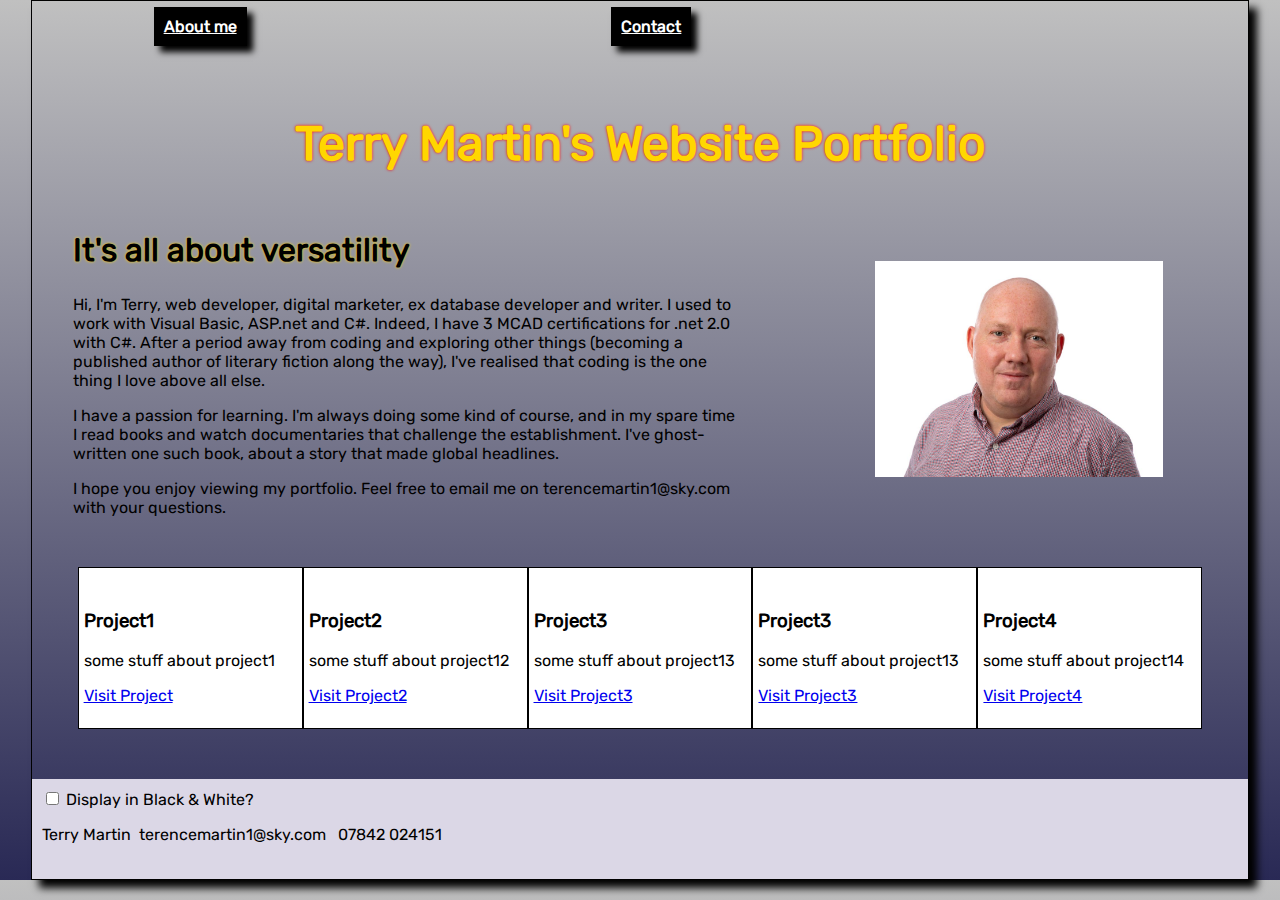
<file: index.html>
<!DOCTYPE html>
<html>
    <head>
<link rel="stylesheet" href="./css/portfolio.css"/>
<script src="./scripts/portfolio.js"></script>


<title> Terry Martin portfolio - home page</title> 
<!--Dont forget to change the title-->


</head>

<body>

  <header>
    
  </header>
  
  <nav class="navContainer">
    <div style="display: none"><span class="navItem"><a href="index.html">Home</a></span></div>
    <span class="navItem"><a href="about.html">About me</a></span>
    <span class="navItem"><a href="contact.html">Contact</a></span>

  </nav>

  <main>
    <h1>Terry Martin's Website Portfolio</h1>

    
  <div class="hero">
    
     
      <div class="aboutme">
        <h2> It's all about versatility</h2>
          <p>
            Hi, I'm Terry, web developer, digital marketer, ex database developer and writer.  
            I used to work with Visual Basic, ASP.net and C#. Indeed, I have 3 MCAD certifications for .net 2.0 with C#. 
             After a period away from coding and exploring other things 
             (becoming a published author of literary fiction along the way), I've realised that coding is the one thing I love above all else.  
             
          </p>
          <p>
            I have a passion for learning.  I'm always doing some kind of course, and in my spare time 
            I read books and watch documentaries that challenge the establishment.
            I've ghost-written one such book, about a story that made global headlines.
            </p>
            <p>
              I hope you enjoy viewing my portfolio.  Feel free to email me on terencemartin1@sky.com with your questions.
            </p>
      </div>
        <div class="myPic">
         
          <img src="./media/LR-0009.jpg"/>
          </div>
             
        </div>

<div class="flexContainer">
  <!--flexbox-->
  <div class="flexItem">
    <h3>Project1</h3>
    <p>some stuff about project1</p>
    <a href="#">Visit Project</a>
  </div>
  <div class="flexItem">
    <h3>Project2</h3>
    <p>some stuff about project12</p>
    <a href="#">Visit Project2</a>
  </div>
  <div class="flexItem">
    <h3>Project3</h3>
    <p>some stuff about project13</p>
    <a href="#">Visit Project3</a>
  </div>
  <div class="flexItem">
    <h3>Project3</h3>
    <p>some stuff about project13</p>
    <a href="#">Visit Project3</a>
  </div>
  <div class="flexItem">
    <h3>Project4</h3>
    <p>some stuff about project14</p>
    <a href="#">Visit Project4</a>
  </div>
</div>
  </main>


  <footer>
    <input type="checkbox" id="chkMono" name="Black & White", unchecked onclick="removeStyles();"/>
    <label for="chkMono">Display in Black & White?</label>
    <p>
      Terry Martin&nbsp;&nbsp;terencemartin1@sky.com&nbsp;&nbsp; 07842 024151
    </p>
  </footer>
  
</body>
</html>
</file>
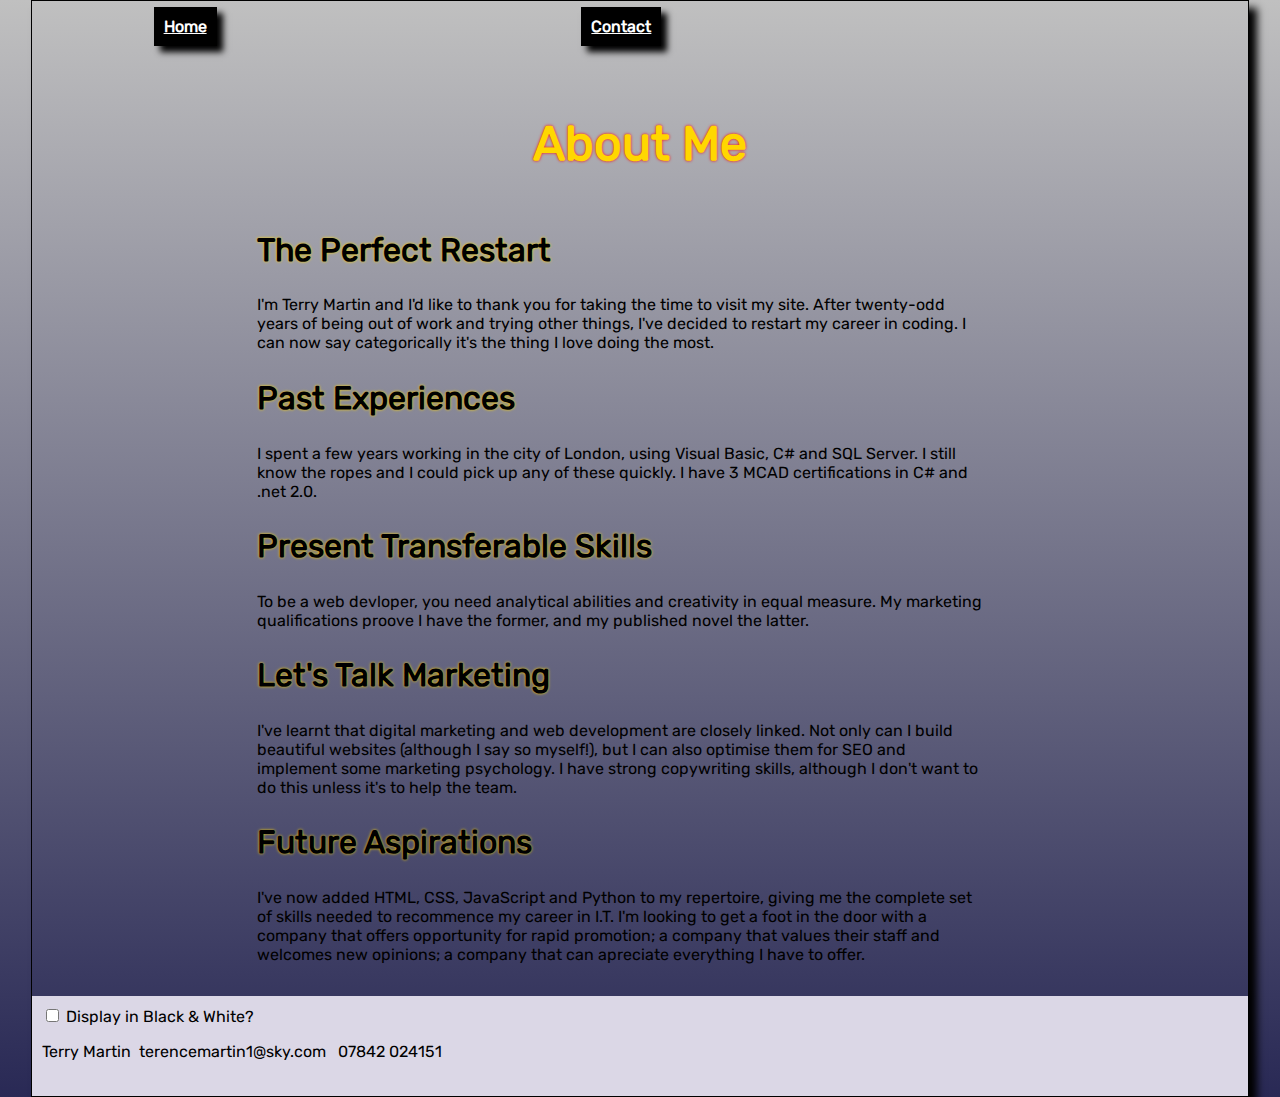
<file: about.html>
<!DOCTYPE html>
<html>
    <head>
<link rel="stylesheet" href="./css/portfolio.css"/>
<script src="./scripts/portfolio.js"></script>

<title> Terry Martin portfolio - home page</title> 
<!--Dont forget to change the title-->


</head>

<body>

  <header>
    
  </header>
  
  <nav class="navContainer">
    <span class="navItem"><a href="index.html">Home</a></span>
    <div style="display:none"><span class="navItem"><a href="about.html">About me</a></span></div>
    <span class="navItem"><a href="contact.html">Contact</a></span>

  </nav>

  <main>
    <h1>About Me</h1>
        
  <div class="hero">
    
         
    
      <div class="aboutme">
        <h2>The Perfect Restart</h2>
        <p>I'm Terry Martin and I'd like to thank you for taking the time to visit my site. 
           After twenty-odd years of being out of work and trying other things, I've decided to restart my career in coding. 
           I can now say categorically it's the thing I love doing the most.</p>

        <h2>Past Experiences</h2>

        <p>
          I spent a few years working in the city of London, using Visual Basic, C# and SQL Server. 
           I still know the ropes and I could pick up any of these quickly. 
           I have 3 MCAD certifications in C# and .net 2.0.
        </p>

        <h2>Present Transferable Skills</h2>
        <p>
          
          To be a web devloper, you need analytical abilities and creativity in equal measure.  My 
          marketing qualifications proove I have the former, and my published novel the latter.
                    
        </p>

        <h2>Let's Talk Marketing</h2>
        <p>
          I've learnt that digital marketing and web development are closely linked. 
           Not only can I build beautiful websites (although I say so myself!), but I can also optimise them for SEO and implement some marketing psychology.
           I have strong copywriting skills, although I don't want to do this unless it's to help the team.
        </p>

        <h2>Future Aspirations</h2>
        <p>
          I've now added HTML, CSS, JavaScript and Python to my repertoire, giving me the complete set 
          of skills needed to recommence my career in I.T.  I'm looking to get a foot in the door with
          a company that offers opportunity for rapid promotion; a company that values their staff
          and welcomes new opinions; a company that can apreciate everything I have to offer.

        </p>
      </div>
           
      
    </div>  
  </main>


  <footer>
    <input type="checkbox" id="chkMono" name="Black & White", unchecked onclick="removeStyles();"/>
    <label for="chkMono">Display in Black & White?</label>
    <p>
      Terry Martin&nbsp;&nbsp;terencemartin1@sky.com&nbsp;&nbsp; 07842 024151
    </p>

  </footer>
</body>
</html>
</file>
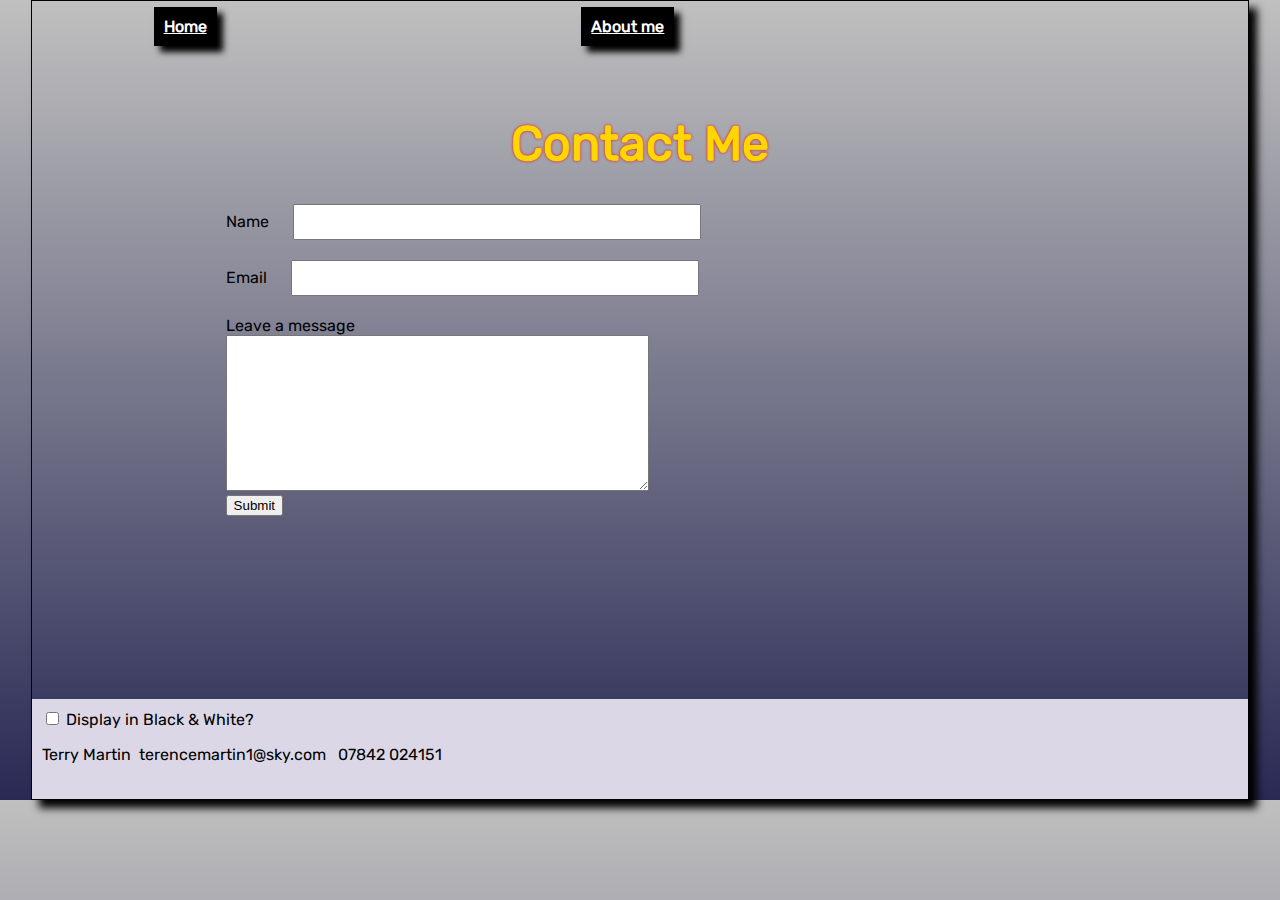
<file: contact.html>
<!DOCTYPE html>
<html>
    <head>
<link rel="stylesheet" href="./css/portfolio.css"/>
<script src="./scripts/portfolio.js"></script>

<title> Terry Martin portfolio - home page</title> 
<!--Dont forget to change the title-->


</head>

<body>

  <header>
    
  </header>
  
  <nav class="navContainer">
    <span class="navItem"><a href="index.html">Home</a></span>
    <span class="navItem"><a href="about.html">About me</a></span>
    <div style="display:none"><span class="navItem"><a href="contact.html">Contact</a></span></div>

  </nav>

  <main>
    <h1>Contact Me</h1>

    
 
    
     
      <form action="mailto:terencemartin1@sky.com">

        <label for="name" class="contactLabel">Name</label>
        <input type="text" id="name" class="contactInput"/><br>
        <label for="email" class="contactLabel">Email</label>
        <input type="text" id="email" class="contactInput"/><br>
        <label for="textarea" class="contactLabel">Leave a message</label><br>
        <textarea id="textarea" rows="10" cols="50"></textarea><br>

        <input type="submit"id="submit" value="Submit"> 
      </form>
        
    </main>


  <footer>
    <input type="checkbox" id="chkMono" name="Black & White", unchecked onclick="removeStyles();"/>
    <label for="chkMono">Display in Black & White?</label>
    <p>
      Terry Martin&nbsp;&nbsp;terencemartin1@sky.com&nbsp;&nbsp; 07842 024151
    </p>

  </footer>
</body>
</html>
</file>
<file: css/portfolio.css>
/*fonts*/
@font-face{
    font-family: portfolio;
    src:url("../fonts/Roboto/Roboto-Regular.ttf") format('truetype');
    font-weight: normal;
    font-style: normal;
    
}

@font-face{
    font-family: rubik;
    src:url("../fonts/Rubik/Rubik-VariableFont_wght.ttf") format('truetype');
    font-weight: normal;
    font-style: normal;
}


body{
    width: 95%;
    border: 1px solid black;
    background-image: linear-gradient(silver,rgb(41, 41, 85)); /* adds a background*/ 
   min-height: 600px;
    margin:auto;
    font-family: rubik, Arial, Helvetica, sans-serif;
    box-shadow: 0.5em 0.5em 0.5em black; /*creates a 3d effect*/
}




nav{
    margin-bottom: 1em;
      /*rounds the corners of elements
     background-color: white; change the background color of the nav element*/
     font-weight: bold;
     text-align: center;
}

nav a{
    color:white;
}

a:hover{
    color: gold;
}


        

h1{
    font-size: 3em;
    text-align: center;
    font-family: rubik;
    color:gold;
    text-shadow: 0 0 3px #FF0000;
    
}

h2{
    font-size: 2em;
    font-family: rubik;
    color:black;
    text-shadow: 0 0 3px gold;
    
}

main{

     margin-top: 1em; /*adds space at the top of the main element
     */border-radius: 1em; /*rounds the corners of elements*/
     
     min-height:600px;
     padding: 1em;
}

    
   


    
   


.hero{
    width: 95%;
    display:inline-flex;
    align-content:center;
    justify-content: center;
    margin:auto;
}
.myPic{
    width:40%;
    padding: 10px;
    justify-items:center;
    align-content:center;

}

.Mytext{

    width:40%;
    padding:10px;
    justify-content: space-around;
    align-content: center;
}
/*.headingImage img{
    width:20%;
}*/

.aboutme{
  
    width: 65%;
    padding-left:25px;
    /*margin-right:2%;*/
    justify-content: center;
    align-content:space-center;
    /*margin:auto;*/
    

}

/*.myPic{
    justify-items:center;
    align-items: center;
    
    
    

}*/
.myPic img{
    width:70%;
    /*height:auto;*/
    float:right;
}
.my_projects{
    width:95%;
    padding:10px;
    margin: auto;
}
.flexContainer{
   
    display:flex;
    width:95%;
    height:200px;
    margin:auto;
    padding: 15px;
    align-items:center;
    justify-content: center;
  
    
}

.flexItem{
    background-color: white;
    width: 20%;
    padding: 5px;
   
    height: 150px;
    /*display: flex;*/
    border: 1px solid black;
    justify-content:center;
    align-content: center;

}
.skillsContainer{
    display:inline-flex;
    width: 94%;
    background-color: white;
    align-items: center;
    justify-items: center;
    margin-left: 2.5%;
    margin-bottom: 2.5%;
   
    padding-left:10px;   
}

.skill{
    display:inline-flex;
   justify-items:center;
    align-items:center;
    width: 22%;
    margin:auto;
    padding-right:10px;
}

.navContainer{
    display:flex;
   
    
   min-height: 2.75 ream;
    
    align-items:center;
  
    height: 50px;
    
}
.navItem{
  
   display:flexbox;
   justify-items:center;
    align-content:center;
    font-weight:700;
    padding:10px;
    margin-right: 20%;
    margin-left: 10%;
   
    
   
    background-color: black;
    color:white;
    gap: 200px;
    box-shadow: 0.4em 0.4em 0.4em black;
    
}
form{
    width:70%;
    margin:auto;
    font-size: medium;
}
.contactLabel{
    width:250px;
   margin:auto;
   
   height:20px;

}
.contactInput{
    width:400px;
    margin-left: 20px;
    margin-bottom:20px;
    height: 30px;
    font-size: medium;
    
}
footer{
    height: 80px;
    background-color: rgb(219, 215, 230);
    padding: 10px;
}
</file>
